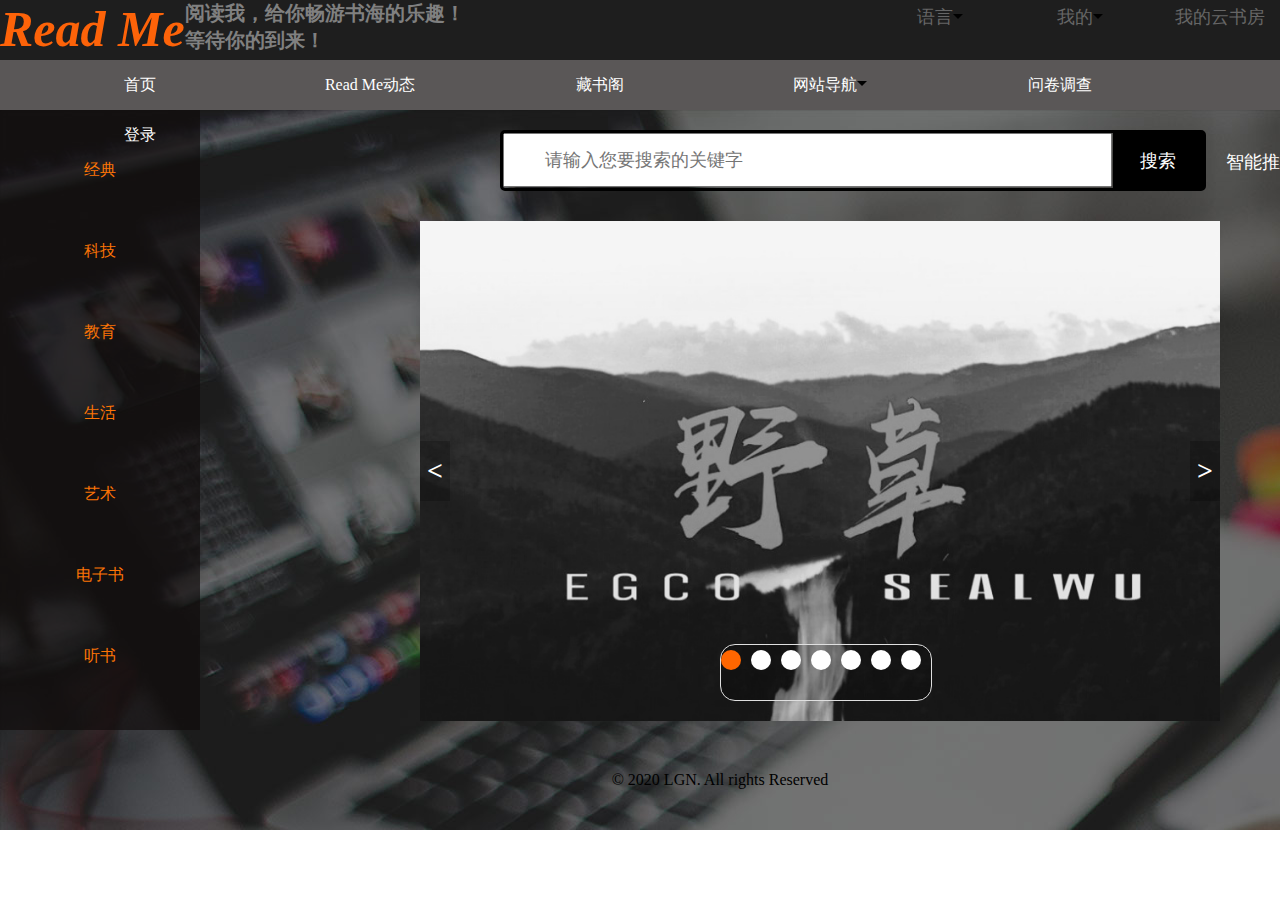
<file: index.html>
<!doctype html>
<html>

<head>
    <meta charset="utf-8">
    <title>Read Me 图书网</title>
    <script src="https://libs.baidu.com/jquery/1.11.3/jquery.min.js"></script>
    <script type="text/javascript" src="js/jquery-3.5.1.min.js"></script>

    <style>
        * {
            margin: 0;
            padding: 0;
        }
        
        a {
            text-decoration: none;
        }
        
        li {
            list-style: none;
        }
        
        #wrap {
            position: relative;
            width: 800px;
            height: 500px;
            margin: 50px auto;
            overflow: hidden;
        }
        
        #wrap .pic {
            position: absolute;
            top: 0;
            left: 0;
            width: 1000%;
            height: 100%;
        }
        
        .pic li {
            float: left;
            width: 800px;
            height: 500px;
            color: #fff;
            font-size: 80px;
            text-align: center;
            line-height: 400px;
        }
        
        .pic li img {
            border: 0;
            vertical-align: middle;
            width: 800px;
            height: 500px;
        }
        
        .tab {
            position: absolute;
            bottom: 20px;
            left: 50%;
            margin-left: -100px;
            height: 30px;
            padding-left: 10px;
            background: rgba(0, 0, 0, .2);
            border-radius: 15px;
            transition: 0.5s;
        }
        
        .tab:hover {
            background: rgba(0, 0, 0, .5);
            transform: scale(1.2);
        }
        
        .tab li {
            width: 20px;
            height: 20px;
            float: left;
            background: #fff;
            border-radius: 50%;
            margin: 5px 10px 0 0;
            /*opacity:0.35;
	*/
            cursor: pointer;
        }
        
        .tab li.on {
            /*position:absolute;
	top:0;
	*/
            background: #f60;
            /*opacity:1;
	z-index:99;
	*/
        }
        
        p {
            position: absolute;
            top: 50%;
            margin-top: -30px;
            width: 30px;
            background: rgba(0, 0, 0, 0.2);
            text-align: center;
            font-size: 28px;
            font-weight: bold;
            line-height: 60px;
            color: #fff;
            cursor: pointer;
        }
        
        p:hover {
            background: rgba(0, 0, 0, 0.5);
        }
        
        .prev {
            left: 0;
        }
        
        .next {
            right: 0;
        }
    </style>
    <link rel="stylesheet" type="text/css" href="mystyle.css">
</head>

<body onload="checkCookie()">
    <div class="top">
        <div class="logo"> <a href="index.html">Read Me</a> </div>
        <div class="wel">阅读我，给你畅游书海的乐趣！<br> 等待你的到来！
        </div>
        <div id="time">

        </div>
        <div class="detail">
            <ul>
                <li><a href="#">语言<span class="icon"></span></a>
                    <ul>
                        <li><a href="#">中国站：简体中文</a></li>
                        <li><a href="#">国际站：English</a></li>
                    </ul>
                </li>
                <li><a href="#">我的<span class="icon"></span></a>
                    <ul class="list2">
                        <li><a href="#">账户信息</a></li>
                        <li><a href="#">设置</a></li>
                    </ul>
                </li>
                <li><a href="#">我的云书房</a></li>
                <li><a href="#">我的购物车</a></li>
            </ul>
            <div class="clear"></div>
        </div>
    </div>
    <!--top-->
    <div id="nav">
        <div id="mulu">
            <ul>
                <li><a href="./index.html">首页</a></li>
                <li><a href="#">Read Me动态</a></li>
                <li><a href="#" onClick="f1()">藏书阁</a></li>
                <li><a href="#">网站导航<span class="icon"></span></a>
                    <ul class="list1">
                        <li><a href="#">资源中心</a></li>
                        <li><a href="#">帮助</a></li>
                        <li><a href="#">关于我们</a></li>
                    </ul>
                </li>
                <li><a href="./diaocha.html">问卷调查</a></li>
                <li id="dl"><a onclick="checkCookie()">登录</a></li>
            </ul>
        </div>
        <!--mulu-->

    </div>
    <div class="content">
        <div id="main">
            <div id="sort">
                <ul id="book1">
                    <li class="f"><a href="che.html">经典</a></li>
                    <li class="s"><a href="#">科技</a></li>
                    <li class="t"><a href="#">教育</a></li>
                    <li class="f1"><a href="#">生活</a></li>
                    <li class="f2"><a href="#">艺术</a></li>
                    <li class="s"><a href="#">电子书</a></li>
                    <li class="s1"><a href="#">听书</a></li>
                </ul>
            </div>
            <!--sort-->
            <div id="search">
                <form id="form">
                    <input class="in1" name="search" type="text" placeholder="请输入您要搜索的关键字">
                    <button style="color: white" onclick="f2()">搜索</button>
                    <!--input class="ou1" type="submit" name="send"  value="搜索"-->
                </form>
                <a href="./shu.html">智能推荐</a>
            </div>
            <!--search-->

            <div id="wrap">
                <ul class="pic">
                    <li style="background:purple">
                        <a href="#"><img src="images/1.jpg"></a>
                    </li>
                    <li style="background:deeppink">
                        <a href="#"><img src="images/2.png"></a>
                    </li>
                    <li style="background:blue">
                        <a href="#"><img src="images/3.jpg"></a>
                    </li>
                    <li style="background:#00ae9d">
                        <a href="#"><img src="images/4.jpg"></a>
                    </li>
                    <li style="background:yellow">
                        <a href="#"><img src="images/5.jpg"></a>
                    </li>
                    <li style="background:skyblue">
                        <a href="#"><img src="images/6.jpg"></a>
                    </li>
                    <li style="background:orange">
                        <a href="#"><img src="images/7.jpg"></a>
                    </li>
                </ul>
                <ul class="tab">

                    <li class="on"></li>
                    <li></li>
                    <li></li>
                    <li></li>
                    <li></li>
                    <li></li>
                    <li></li>
                </ul>
                <p href="#" class="prev">
                    &lt;</p>
                <p href="#" class="next">&gt;</p>
            </div>




            <div id="right"> <span>© 2020 LGN. All rights Reserved</span> </div>
            <!--rightt-->

        </div>
        <!--login-->


    </div>
    <!--content-->
    <script>
        $(function() {
            var $wrap = $('#wrap'),
                $picUl = $('.pic'),
                $tabLi = $('.tab li'),
                $prev = $('.prev'),
                $next = $('.next'),
                widLi = $picUl.children().eq(0).width(),
                len = $tabLi.length,
                idx = 0,
                timer = null;

            //get first; set all
            $tabLi.click(function() {
                    $(this).addClass("on").siblings().removeClass("on")
                    idx = $(this).index();

                    $picUl.animate({
                        left: -idx * widLi
                    }, 500)
                })
                // 点击下一张
            $next.click(function() {
                idx++;
                idx %= len; // 序号为小圆按钮的长度时到达第一张
                $tabLi.eq(idx).addClass("on").siblings().removeClass("on")
                $picUl.animate({
                    left: -idx * widLi
                }, 500)
            })

            $prev.click(function() {
                idx--;
                if (idx < 0) {
                    idx = len - 1
                };

                $tabLi.eq(idx).addClass("on").siblings().removeClass("on")
                $picUl.animate({
                    left: -idx * widLi
                }, 500)
            })

            // 自动轮播
            auto();

            function auto() {
                timer = setInterval(function() {
                    $next.trigger("click") // 触发click
                }, 3000)
            }

            $wrap.hover(function() {
                clearInterval(timer);
            }, function() {
                auto();
            })
        })




        function setCookie(cname, cvalue, exdays) {
            var d = new Date();
            d.setTime(d.getTime() + (exdays * 60 * 1000));
            var expires = "expires=" + d.toGMTString();
            document.cookie = cname + "=" + cvalue + "; " + expires;
        }

        function getCookie(cname) {
            var name = cname + "=";
            var ca = document.cookie.split(';');
            for (var i = 0; i < ca.length; i++) {
                var c = ca[i].trim();
                if (c.indexOf(name) == 0) {
                    return c.substring(name.length, c.length);
                }
            }
            return "";
        }

        function checkCookie() {
            var user = getCookie("username");
            if (user != "") {
                document.getElementById("dl").innerHTML = "欢迎您!" + user;
                document.getElementById("dl").style.color = "orange";
            } else {
                user = prompt("请输入你的名字:", "");
                if (user != "" && user != null) {
                    setCookie("username", user, 30);
                    user = getCookie("username");
                    var user = getCookie("username");
                    if (user != "") {
                        document.getElementById("dl").innerHTML = "欢迎您!" + user;
                        document.getElementById("dl").style.color = "orange";
                    }
                }
            }
        }
    </script>
</body>

</html>
</file>
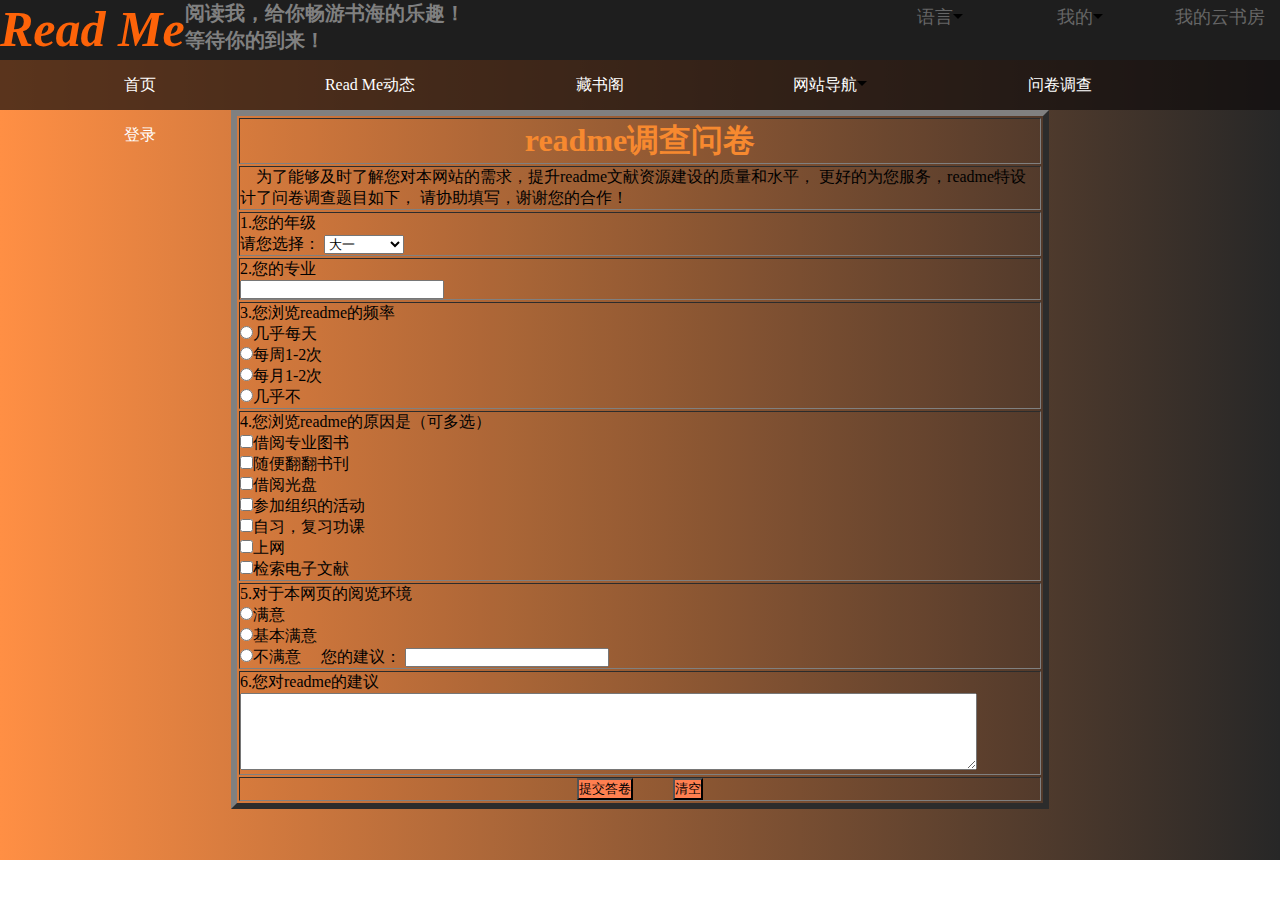
<file: diaocha.html>
<!DOCTYPE html>
<html>

<head>
    <meta charset="UTF-8">
    <title>readme调查问卷</title>
    <script type="text/javascript" src="js/Readme.js"></script>
    <link rel="stylesheet" type="text/css" href="mystyle.css">
    <script type="text/javascript">
    </script>
</head>

<body onload="checkCookie()">
    <div class="top">
        <div class="logo"> <a href="index.html">Read Me</a> </div>
        <div class="wel">阅读我，给你畅游书海的乐趣！<br> 等待你的到来！
        </div>
        <div id="time">

        </div>
        <div class="detail">
            <ul>
                <li><a href="#">语言<span class="icon"></span></a>
                    <ul>
                        <li><a href="#">中国站：简体中文</a></li>
                        <li><a href="#">国际站：English</a></li>
                    </ul>
                </li>
                <li><a href="#">我的<span class="icon"></span></a>
                    <ul class="list2">
                        <li><a href="#">账户信息</a></li>
                        <li><a href="#">设置</a></li>
                    </ul>
                </li>
                <li><a href="#">我的云书房</a></li>
                <li><a href="#">我的购物车</a></li>
            </ul>
            <div class="clear"></div>
        </div>
    </div>
    <!--top-->
    <div id="jianbian">
        <div id="nav">
            <div id="mulu">
                <ul>
                    <li><a href="./index.html">首页</a></li>
                    <li><a href="#">Read Me动态</a></li>
                    <li><a href="#" onClick="f1()">藏书阁</a></li>
                    <li><a href="#">网站导航<span class="icon"></span></a>
                        <ul class="list1">
                            <li><a href="#">资源中心</a></li>
                            <li><a href="#">帮助</a></li>
                            <li><a href="#">关于我们</a></li>
                        </ul>
                    </li>
                    <li><a href="./diaocha.html">问卷调查</a></li>
                    <li id="dl"><a onclick="checkCookie()">登录</a></li>
                </ul>
            </div>
            <!--mulu-->

        </div>

        <div id="biaoge">
            <table align="center" width="100%" border="6" id="ttttt">
                <tr>
                    <td align="center">
                        <h1 style="color: #f7892f;">readme调查问卷</h1>
                    </td>
                </tr>
                <tr>
                    <td>&nbsp;&nbsp;&nbsp;&nbsp;为了能够及时了解您对本网站的需求，提升readme文献资源建设的质量和水平， 更好的为您服务，readme特设计了问卷调查题目如下， 请协助填写，谢谢您的合作！
                    </td>
                </tr>
                <form name="form1" action="f1" onsubmit="return printing();">
                    <tr>
                        <td align="left">
                            1.您的年级<br /> 请您选择：
                            <select name="grade" style="width: 80px;" id="gra">
                    	<option value="大一" selected>大一</option>
                    	<option value="大二">大二</option>
                    	<option value="大三">大三</option>
                    	<option value="大四">大四</option>
                    	<option value="研究生">研究生</option>
                    </select>
                        </td>
                    </tr>
                    <tr>
                        <td>
                            2.您的专业<br />
                            <input name="major" type="text" style="width: 200px;" id="maj" />
                        </td>
                    </tr>
                    <tr>
                        <td>
                            3.您浏览readme的频率<br />
                            <input name="frequency" type="radio" value="几乎每天" id="fre" />几乎每天<br />
                            <input name="frequency" type="radio" value="每周1-2次" id="fre" />每周1-2次<br />
                            <input name="frequency" type="radio" value="每月1-2次" id="fre" />每月1-2次<br />
                            <input name="frequency" type="radio" value="几乎不" id="fre" />几乎不
                        </td>
                    </tr>
                    <tr>
                        <td>
                            4.您浏览readme的原因是（可多选）<br />
                            <input name="why" type="checkbox" value="借阅专业图书" id="why1" />借阅专业图书<br />
                            <input name="why" type="checkbox" value="随便翻翻书刊" id="why1" />随便翻翻书刊<br />
                            <input name="why" type="checkbox" value="借阅光盘" id="why1" />借阅光盘<br />
                            <input name="why" type="checkbox" value="参加组织的活动" id="why1" />参加组织的活动<br />
                            <input name="why" type="checkbox" value="自习，复习功课" id="why1" />自习，复习功课<br />
                            <input name="why" type="checkbox" value="上网" id="why1" />上网<br />
                            <input name="why" type="checkbox" value="检索电子文献" id="why1" />检索电子文献
                        </td>
                    </tr>
                    <tr>
                        <td>
                            5.对于本网页的阅览环境<br />
                            <input name="surr" type="radio" value="满意" id="sur" />满意<br />
                            <input name="surr" type="radio" value="基本满意" id="sur" />基本满意<br />
                            <input name="surr" type="radio" value="不满意" id="sur" />不满意 &nbsp;&nbsp;&nbsp;&nbsp;您的建议：
                            <input name="surr" type="text" style="width: 200px;" id="sur1" />
                        </td>

                    </tr>
                    <tr>
                        <td>
                            6.您对readme的建议<br />
                            <textarea name="idea" rows="5" cols="90%" wrap="virtual" id="ide"></textarea>
                        </td>
                    </tr>
                    <tr>
                        <td align="center">
                            <input name="sub" type="submit" style="background-color:coral;" value="提交答卷" /> &nbsp;&nbsp;&nbsp;&nbsp;&nbsp;&nbsp;&nbsp;&nbsp;
                            <input name="res" type="reset" style="background-color:coral;" value="清空" />
                        </td>
                    </tr>
                </form>
            </table>
        </div>
    </div>
</body>

</html>
</file>
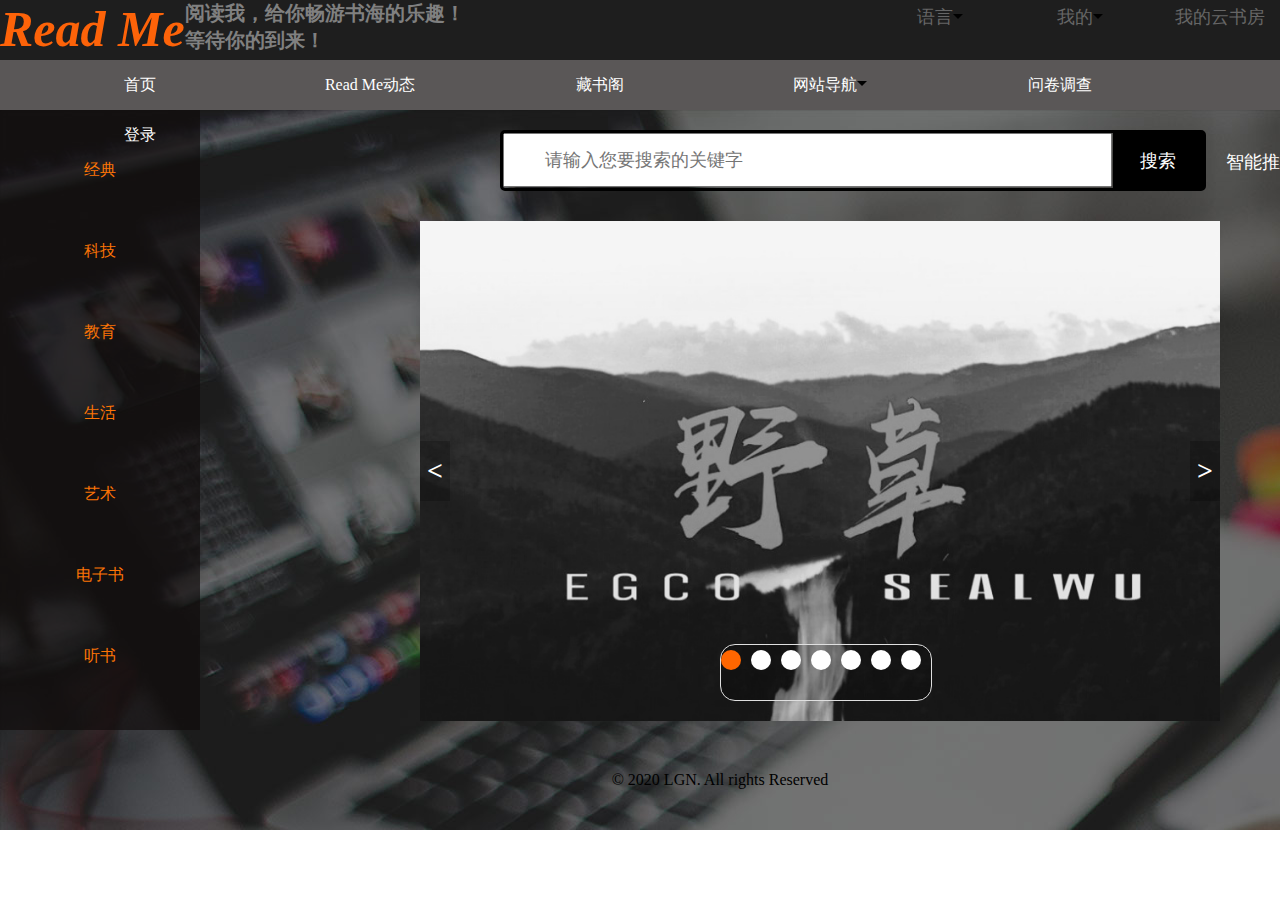
<file: Read_Me.html>
<!doctype html>
<html>

<head>
    <meta charset="utf-8">
    <title>Read Me 图书网</title>
    <script src="https://libs.baidu.com/jquery/1.11.3/jquery.min.js"></script>
    <script type="text/javascript" src="js/jquery-3.5.1.min.js"></script>

    <style>
        * {
            margin: 0;
            padding: 0;
        }
        
        a {
            text-decoration: none;
        }
        
        li {
            list-style: none;
        }
        
        #wrap {
            position: relative;
            width: 800px;
            height: 500px;
            margin: 50px auto;
            overflow: hidden;
        }
        
        #wrap .pic {
            position: absolute;
            top: 0;
            left: 0;
            width: 1000%;
            height: 100%;
        }
        
        .pic li {
            float: left;
            width: 800px;
            height: 500px;
            color: #fff;
            font-size: 80px;
            text-align: center;
            line-height: 400px;
        }
        
        .pic li img {
            border: 0;
            vertical-align: middle;
            width: 800px;
            height: 500px;
        }
        
        .tab {
            position: absolute;
            bottom: 20px;
            left: 50%;
            margin-left: -100px;
            height: 30px;
            padding-left: 10px;
            background: rgba(0, 0, 0, .2);
            border-radius: 15px;
            transition: 0.5s;
        }
        
        .tab:hover {
            background: rgba(0, 0, 0, .5);
            transform: scale(1.2);
        }
        
        .tab li {
            width: 20px;
            height: 20px;
            float: left;
            background: #fff;
            border-radius: 50%;
            margin: 5px 10px 0 0;
            /*opacity:0.35;
	*/
            cursor: pointer;
        }
        
        .tab li.on {
            /*position:absolute;
	top:0;
	*/
            background: #f60;
            /*opacity:1;
	z-index:99;
	*/
        }
        
        p {
            position: absolute;
            top: 50%;
            margin-top: -30px;
            width: 30px;
            background: rgba(0, 0, 0, 0.2);
            text-align: center;
            font-size: 28px;
            font-weight: bold;
            line-height: 60px;
            color: #fff;
            cursor: pointer;
        }
        
        p:hover {
            background: rgba(0, 0, 0, 0.5);
        }
        
        .prev {
            left: 0;
        }
        
        .next {
            right: 0;
        }
    </style>
    <link rel="stylesheet" type="text/css" href="mystyle.css">
</head>

<body onload="checkCookie()">
    <div class="top">
        <div class="logo"> <a href="Read_Me.html">Read Me</a> </div>
        <div class="wel">阅读我，给你畅游书海的乐趣！<br> 等待你的到来！
        </div>
        <div id="time">

        </div>
        <div class="detail">
            <ul>
                <li><a href="#">语言<span class="icon"></span></a>
                    <ul>
                        <li><a href="#">中国站：简体中文</a></li>
                        <li><a href="#">国际站：English</a></li>
                    </ul>
                </li>
                <li><a href="#">我的<span class="icon"></span></a>
                    <ul class="list2">
                        <li><a href="#">账户信息</a></li>
                        <li><a href="#">设置</a></li>
                    </ul>
                </li>
                <li><a href="#">我的云书房</a></li>
                <li><a href="#">我的购物车</a></li>
            </ul>
            <div class="clear"></div>
        </div>
    </div>
    <!--top-->
    <div id="nav">
        <div id="mulu">
            <ul>
                <li><a href="./Read_Me.html">首页</a></li>
                <li><a href="#">Read Me动态</a></li>
                <li><a href="#" onClick="f1()">藏书阁</a></li>
                <li><a href="#">网站导航<span class="icon"></span></a>
                    <ul class="list1">
                        <li><a href="#">资源中心</a></li>
                        <li><a href="#">帮助</a></li>
                        <li><a href="#">关于我们</a></li>
                    </ul>
                </li>
                <li><a href="./diaocha.html">问卷调查</a></li>
                <li id="dl"><a onclick="checkCookie()">登录</a></li>
            </ul>
        </div>
        <!--mulu-->

    </div>
    <div class="content">
        <div id="main">
            <div id="sort">
                <ul id="book1">
                    <li class="f"><a href="che.html">经典</a></li>
                    <li class="s"><a href="#">科技</a></li>
                    <li class="t"><a href="#">教育</a></li>
                    <li class="f1"><a href="#">生活</a></li>
                    <li class="f2"><a href="#">艺术</a></li>
                    <li class="s"><a href="#">电子书</a></li>
                    <li class="s1"><a href="#">听书</a></li>
                </ul>
            </div>
            <!--sort-->
            <div id="search">
                <form id="form">
                    <input class="in1" name="search" type="text" placeholder="请输入您要搜索的关键字">
                    <button style="color: white" onclick="f2()">搜索</button>
                    <!--input class="ou1" type="submit" name="send"  value="搜索"-->
                </form>
                <a href="./shu.html">智能推荐</a>
            </div>
            <!--search-->

            <div id="wrap">
                <ul class="pic">
                    <li style="background:purple">
                        <a href="#"><img src="images/1.jpg"></a>
                    </li>
                    <li style="background:deeppink">
                        <a href="#"><img src="images/2.png"></a>
                    </li>
                    <li style="background:blue">
                        <a href="#"><img src="images/3.jpg"></a>
                    </li>
                    <li style="background:#00ae9d">
                        <a href="#"><img src="images/4.jpg"></a>
                    </li>
                    <li style="background:yellow">
                        <a href="#"><img src="images/5.jpg"></a>
                    </li>
                    <li style="background:skyblue">
                        <a href="#"><img src="images/6.jpg"></a>
                    </li>
                    <li style="background:orange">
                        <a href="#"><img src="images/7.jpg"></a>
                    </li>
                </ul>
                <ul class="tab">

                    <li class="on"></li>
                    <li></li>
                    <li></li>
                    <li></li>
                    <li></li>
                    <li></li>
                    <li></li>
                </ul>
                <p href="#" class="prev">
                    &lt;</p>
                <p href="#" class="next">&gt;</p>
            </div>




            <div id="right"> <span>© 2020 LGN. All rights Reserved</span> </div>
            <!--rightt-->

        </div>
        <!--login-->


    </div>
    <!--content-->
    <script>
        $(function() {
            var $wrap = $('#wrap'),
                $picUl = $('.pic'),
                $tabLi = $('.tab li'),
                $prev = $('.prev'),
                $next = $('.next'),
                widLi = $picUl.children().eq(0).width(),
                len = $tabLi.length,
                idx = 0,
                timer = null;

            //get first; set all
            $tabLi.click(function() {
                    $(this).addClass("on").siblings().removeClass("on")
                    idx = $(this).index();

                    $picUl.animate({
                        left: -idx * widLi
                    }, 500)
                })
                // 点击下一张
            $next.click(function() {
                idx++;
                idx %= len; // 序号为小圆按钮的长度时到达第一张
                $tabLi.eq(idx).addClass("on").siblings().removeClass("on")
                $picUl.animate({
                    left: -idx * widLi
                }, 500)
            })

            $prev.click(function() {
                idx--;
                if (idx < 0) {
                    idx = len - 1
                };

                $tabLi.eq(idx).addClass("on").siblings().removeClass("on")
                $picUl.animate({
                    left: -idx * widLi
                }, 500)
            })

            // 自动轮播
            auto();

            function auto() {
                timer = setInterval(function() {
                    $next.trigger("click") // 触发click
                }, 3000)
            }

            $wrap.hover(function() {
                clearInterval(timer);
            }, function() {
                auto();
            })
        })




        function setCookie(cname, cvalue, exdays) {
            var d = new Date();
            d.setTime(d.getTime() + (exdays * 60 * 1000));
            var expires = "expires=" + d.toGMTString();
            document.cookie = cname + "=" + cvalue + "; " + expires;
        }

        function getCookie(cname) {
            var name = cname + "=";
            var ca = document.cookie.split(';');
            for (var i = 0; i < ca.length; i++) {
                var c = ca[i].trim();
                if (c.indexOf(name) == 0) {
                    return c.substring(name.length, c.length);
                }
            }
            return "";
        }

        function checkCookie() {
            var user = getCookie("username");
            if (user != "") {
                document.getElementById("dl").innerHTML = "欢迎您!" + user;
                document.getElementById("dl").style.color = "orange";
            } else {
                user = prompt("请输入你的名字:", "");
                if (user != "" && user != null) {
                    setCookie("username", user, 30);
                    user = getCookie("username");
                    var user = getCookie("username");
                    if (user != "") {
                        document.getElementById("dl").innerHTML = "欢迎您!" + user;
                        document.getElementById("dl").style.color = "orange";
                    }
                }
            }
        }
    </script>
</body>

</html>
</file>
<file: mystyle.css>
@charset "utf-8";

/* CSS Document */

* {
    margin: 0;
    padding: 0;
    /*	width: 1000px;*/
}

#jianbian {
    position: relative;
    height: 800px;
    background-color: red;
    /* 不支持线性的时候显示 */
    background-image: linear-gradient(to right, #ff8f44, #272727);
}

ul,
ol,
li {
    list-style: none;
    font-family: "微软雅黑"
}

.logo a {
    font-family: "Times New Roman", Times, serif;
    font-size: 50px;
    font-weight: bold;
    font-style: italic;
    text-decoration: none;
    color: rgb(253, 99, 9);
    float: left;
}

.top {
    height: 60px;
    background: url(images/beijing.png) repeat;
    display: block;
    /*float:bottom;*/
}

.wel {
    color: gray;
    text-align: left;
    font-size: 20px;
    font-family: "宋体", "楷体", "微软雅黑";
    font-weight: bold;
    float: left
}

#time {
    position: relative;
    top: 20px;
    right: -160px;
    color: white;
    font-family: "宋体";
}

#time form input {
    height: 25px;
    width: 100px;
    color: #F00;
    font-family: "宋体";
}

.detail {
    display: inline-block;
    /*top右边信息栏为行内块,不影响下边内容显示*/
}

.detail a {
    text-decoration: none;
    color: #666
}

.detail ul li {
    float: left;
    width: 90px;
    position: relative;
    /*设置信息栏在top相对位置*/
    left: 380px;
    top: -10px;
    margin-left: 50px;
    margin-top: 15px;
    text-align: center;
    font-family: "楷体";
    font-size: 18px
}

.detail ul li ul li {
    display: none;
    /*二级目录隐藏*/
    width: 150px;
    float: none;
}

.detail ul li:hover ul li {
    display: block;
    /*鼠标停留在一级时二级显示*/
    position: relative;
    left: -85px;
    background-color: #FFf;
}

#book1 a:hover,
.detail ul li a:hover,
.detail ul li ul li a:hover {
    color: #03F;
}

#nav a {
    text-decoration: none;
    color: #fff;
}

#nav {
    margin: 0;
    padding: 0;
    background: url(images/fancybox_overlay.png) repeat;
    /*主菜单背景图，设置高宽以及间距，为块元素*/
    height: 50px;
    /*width:1519px;float:none;
	display:block;*/
}

#mulu {
    display: inline-block;
    /*主菜单目录为行内块，保证元素显示位置，主要影响二级菜单显示效果*/
}

#mulu ul li {
    width: 180px;
    /*文字显示宽度*/
    text-align: center;
    line-height: 50px;
    display: block;
    float: left;
    margin-left: 50px;
    /*每个标题左间隔*/
}

#mulu ul li ul li {
    width: 100px;
    float: none;
    /*二级菜单分行显示*/
    display: none;
    background-color: #666;
}

#mulu ul li:hover ul li {
    display: inline-block;
    position: relative;
    left: -24px;
    z-index: 2;
    /*保证显示上层，下面div在下层*/
}


/*#mulu ul li ul li ul{三级菜单分行显示
	float:left;
	display:none;
	position:relative;
	right:150px;
	bottom:50px;
}
#mulu ul li ul li:hover ul{
	display:block;
}
*/

#mulu ul li a:hover,
#mulu ul li ul li a:hover {
    color: #F00
}

.icon {
    display: inline-block;
    vertical-align: middle;
    width: 0px;
    height: 0px;
    border: 5px solid transparent;
    border-top-color: #000/*top箭头向下 bottom箭头向上*/
}

#main {
    display: block;
    height: 720px;
    width: 1440px;
    /*position:relative;
	top:-50px;*/
    background: url(images/avatars/intro-bg.jpg) no-repeat/*主页背景图*/
}

#sort {
    float: left;
    /*分类栏布局在左*/
    height: 620px;
    background: url(images/fancybox_overlay.png) repeat;
}

#book1 li {
    display: block;
    /*书籍类别块*/
    float: top;
    /**/
    padding: 10px;
    /*相互间间距*/
    margin: 40px;
    width: 100px;
    /*background-color:#0FF;*/
    text-align: center;
}

#book1 a {
    color: rgb(252, 116, 5);
    text-decoration: none
}

#search {
    display: inline-block;
    position: relative;
    /*搜索框位置*/
    left: 300px;
    top: 20px;
}

#search a {
    color: white;
    font-size: 18px;
    text-decoration: none;
    position: relative;
    top: 20px;
    left: 20px;
}

#form {
    float: left;
    border: 3px solid black;
    /*表单边框样式*/
    width: 700px;
    border-radius: 5px
}

#form .in1 {
    width: 605px;
    /*input区域*/
    height: 50px;
    font-size: 18px;
    font-family: "宋体"
}

button {
    width: 90px;
    height: 55px;
    float: right;
    background-color: black;
    border: none;
    font-size: 18px;
}

button:hover {
    cursor: pointer;
}

input::-webkit-input-placeholder {
    /*输入提醒文字样式*/
    font-size: 18px;
    padding-left: 40px;
    padding-top: 40px;
    z-index: 1;
    font-family: "宋体";
}

input:hover::-webkit-input-placeholder {
    color: black;
    -webkit-transition: color.3s;
}

#tu {
    height: 100%;
    width: 80%;
    overflow: hidden;
    bottom: -50px;
    font-size: 0;
    /*float:left;*/
    position: relative;
    left: 100px
}


/*图片轮播切换*/

.c-banner {
    width: 90%;
    position: relative;
}

.c-banner img {
    width: 100%;
}

.c-banner .banner ul {
    list-style: none;
    padding-left: 0px;
    margin-bottom: 0px;
}

.c-banner .banner ul li {
    /*各张图片*/
    position: absolute;
    display: none;
    opacity: 0;
}

.c-banner .banner ul li:nth-child(1) {
    opacity: 1;
    display: block;
}

.c-banner .banner ul li img {
    width: 100%;
    position: absolute;
    top: 0px;
}

.c-banner .banner ul li:first-child img {
    position: relative;
}

.c-banner .nexImg,
.c-banner .preImg {
    /*鼠标点击左右切换方向的效果*/
    padding: 25px 10px 25px 10px;
    position: absolute;
    /*	top: 80%;*/
    margin-top: 180px;
    background: #000000;
    opacity: 0.5;
    /*透明度*/
    border-radius: 5px;
    /*圆边框*/
    z-index: 10;
}

.c-banner .nexImg:hover,
.c-banner .preImg:hover,
.c-banner .jumpBtn ul li:hover {
    opacity: 0.8;
    cursor: pointer;
}

.c-banner .nexImg {
    right: 0px;
}

.c-banner .nexImg img,
.c-banner .preImg img {}

.c-banner .jumpBtn {
    width: 100%;
    position: relative;
    bottom: 20px;
    text-align: center;
}

.c-banner .jumpBtn ul {
    margin-bottom: 0px;
    padding: 0px;
}

.c-banner .jumpBtn ul li {
    width: 10px;
    height: 10px;
    border-radius: 50%;
    display: inline-block;
    background-color: white;
    opacity: 0.5;
    /*透明度*/
    margin-left: 10px;
}

.c-banner .jumpBtn ul li:first-child {
    margin-left: 0px;
}

#dontai {
    float: right;
    display: block;
    position: relative;
    top: -260px;
    background: url(images/formbg.gif) repeat;
    height: 200px;
    width: 120px;
}

.share li {
    padding: 20px;
    /*相互间间距
	margin:40px;*/
}

.share a {
    text-decoration: none;
    color: #003;
}

.share a:hover {
    color: red;
}

.note span {
    display: none;
}

.note:hover span {
    /*span 标签仅在 :hover 状态时显示*/
    display: block;
    float: left;
    position: relative;
    top: 20px;
    left: -100px;
    width: 150px;
    border: 1px solid black;
    background-color: #0CF;
    color: black;
}

#goal {
    background: #17c2a4;
    padding: 5em 0;
    height: 450px;
}

#goal h2 {
    font-size: 2.2em;
    color: #FFF;
    text-align: center;
    letter-spacing: 10px;
    -webkit-text-stroke-width: 2px;
}

#goal h4 {
    color: #FFF;
    font-size: 1.2em;
    text-align: center;
    width: 50%;
    margin: 0 auto;
    padding-top: 1em;
}

.line {
    text-align: center;
}

.line span {
    display: inline-block;
    padding: 2px 45px;
    vertical-align: middle;
}

.green span {
    background: #14a58c;
}

#services_grids {
    margin-top: 3em;
}

.grid_1_of_4 {
    display: block;
    float: left;
    margin: 1% 0 1% 1.6%;
}

.grid_1_of_4:first-child {
    margin-left: 0;
}

.services_1_of_4 {
    width: 20.8%;
    padding: 1.5%;
    text-align: center;
}

.services_1_of_4 img {
    max-width: 100%;
    margin: 25px 0;
}

.services_1_of_4 h3 {
    font-size: 1.4em;
    color: #000;
    text-align: center;
    font-weight: 500;
    text-transform: uppercase;
    -webkit-text-stroke: 1px;
    letter-spacing: 1px;
}

.services_1_of_4 p {
    font-size: 1em;
    color: #000;
    text-align: center;
    margin: 0 auto;
    padding: 10px 0;
    line-height: 1.6em;
}


/*-- checkbox --*/

.wthree-text label {
    font-size: 1em;
    color: #fff;
    font-weight: 400;
    cursor: pointer;
    position: relative;
}

.wthree-text input.checkbox {
    background: #4c2395;
    cursor: pointer;
    width: 1.2em;
    height: 1.2em;
}

.wthree-text input.checkbox:before {
    content: "";
    position: absolute;
    width: 1.2em;
    height: 1.2em;
    background: inherit;
    cursor: pointer;
}

.wthree-text input.checkbox:after {
    content: "";
    transition: .4s ease-in-out;
    position: absolute;
    top: 0px;
    left: 0;
    z-index: 1;
    width: 1.2em;
    height: 1.2em;
    border: 1px solid #FFC107;
}

.anim input.checkbox:checked:after {
    transform: rotate(-45deg);
    height: .5rem;
    border-color: transparent;
    border-right-color: transparent;
    animation: .4s rippling .4s ease;
    animation-fill-mode: forwards;
}

@keyframes rippling {
    50% {
        border-left-color: #FFC107;
    }
    100% {
        border-bottom-color: #FFC107;
        border-left-color: #FFC107;
    }
}

#right {
    position: relative;
    text-align: center
}

#biaoge {
    position: absolute;
    width: "100%";
    padding: 0px;
    left: 20%;
    margin-left: -25px;
    right: 20%;
    margin-right: -25px;
}

#ttttt {
    background-color: #fc770b05;
}


/*------------------------------------center content--------------------*/

.center_content {
    width: 1240px;
    padding: 0px 0px 800px 180px;
    background: url(images/center_bg.gif) repeat-y center;
}

.price {
    width: 160px;
    height: 20.67px;
    padding: 0px 0px 0px 0px;
}

.left_content {
    width: 480px;
    float: left;
    padding: 20px 50px 0px 80px;
}

.right_content {
    width: 370px;
    float: left;
    padding: 20px 0 20px 20px;
}

.title {
    color: #734633;
    padding: 0px;
    float: left;
    font-size: 19px;
    margin: 10px 0 10px 0;
}

span.title_icon {
    float: left;
    padding: 0 5px 0 0;
}

.prod_title {
    color: #f8981d;
    padding: 5px 0 0 15px;
    font-size: 13px;
}

a.more {
    font-style: italic;
    color: #f8981d;
    float: right;
    text-decoration: none;
    font-size: 11px;
    padding: 0px 15px 0 0;
}

.about {
    width: 337px;
    clear: both;
    background: url(images/border.gif) no-repeat bottom center;
    padding: 0 0 35px 0;
}

img.right {
    float: right;
    padding: 0 0 0 10px;
}

.right_box {
    width: 170px;
    float: left;
    padding: 10px 0 0 0;
}


/*--------feat_prod_box-----------*/

.feat_prod_box {
    padding: 10px 0 10px 10px;
    margin: 0 20px 20px 0;
    border-bottom: 1px #b2b2b2 dashed;
    clear: both;
}

.feat_prod_box_details {
    padding: 10px 0 10px 0;
    margin: 0 20px 10px 0;
    clear: both;
}

.prod_img {
    float: left;
    padding: 0 5px 0 0;
    text-align: center;
}

.prod_det_box {
    width: 295px;
    float: left;
    padding: 0 0 0 25px;
    position: relative;
}

.box_top {
    width: 295px;
    height: 9px;
    background: url(images/box_top.gif) no-repeat center bottom;
}

.box_center {
    width: 295px;
    height: auto;
    background: url(images/box_center.gif) repeat-y center;
}

.box_bottom {
    width: 295px;
    height: 9px;
    background: url(images/box_bottom.gif) no-repeat center top;
}

.new_prod_box {
    float: left;
    text-align: center;
    padding: 10px;
}

.new_prod_box a {
    padding: 5px 0 5px 0;
    color: #b5b5b6;
    text-decoration: none;
    display: block;
}

.new_prod_bg {
    width: 132px;
    height: 119px;
    text-align: center;
    background: url(images/new_prod_box.gif) no-repeat center;
    position: relative;
}

.new_icon {
    position: absolute;
    top: 0px;
    right: 0px;
    z-index: 200;
}

.special_icon {
    position: absolute;
    top: 0px;
    _top: 6px;
    right: 2px;
    z-index: 250;
}

img.thumb {
    padding: 10px 0 0 0;
}

.new_products {
    clear: both;
    padding: 0px;
}

ul.list {
    clear: both;
    padding: 10px 0 0 20px;
    margin: 0px;
}

ul.list li {
    list-style: none;
    padding: 2px 0 2px 0;
}

ul.list li a {
    list-style: none;
    text-decoration: none;
    color: #000000;
    background: url(images/left_menu_bullet.gif) no-repeat left;
    padding: 0 0 0 17px;
}

ul.list li a:hover {
    text-decoration: underline;
}


/* demo */

div.demolayout {
    width: 460px;
    margin: 0 0 20px 0;
}

ul.demolayout {
    list-style-type: none;
    float: left;
    margin: 0px;
    padding: 0px;
}

ul.demolayout li {
    margin: 0 10px 0 0;
    float: left;
}

.tab {
    border: 1px #DFDFDF solid;
    padding: 0 0 25px 0;
}

ul.demolayout a {
    float: left;
    display: block;
    padding: 5px 25px;
    border: 1px solid #DFDFDF;
    border-bottom: 0;
    color: #666;
    background: #eee;
    text-decoration: none;
    font-weight: bold;
}

ul.demolayout a:hover {
    background: #fff;
}

ul.demolayout a.active {
    background: #fff;
    padding-bottom: 5px;
    cursor: default;
    color: #795636;
}

.tabs-container {
    clear: left;
    padding: 0px;
}


/*---------------contact_form------------------*/


/*---------------footer------------------------*/

.footer {
    height: 100px;
    border-top: 1px #b2b2b2 dashed;
    background: url(images/footer_bg.gif) no-repeat bottom;
}

.left_footer {
    float: left;
    padding: 10px 0 0 10px;
}

.right_footer {
    float: right;
    padding: 10px 10px 0 0;
}

.footer a {
    text-decoration: none;
    padding: 0 5px 0 5px;
    color: #afaeaf;
}
</file>
